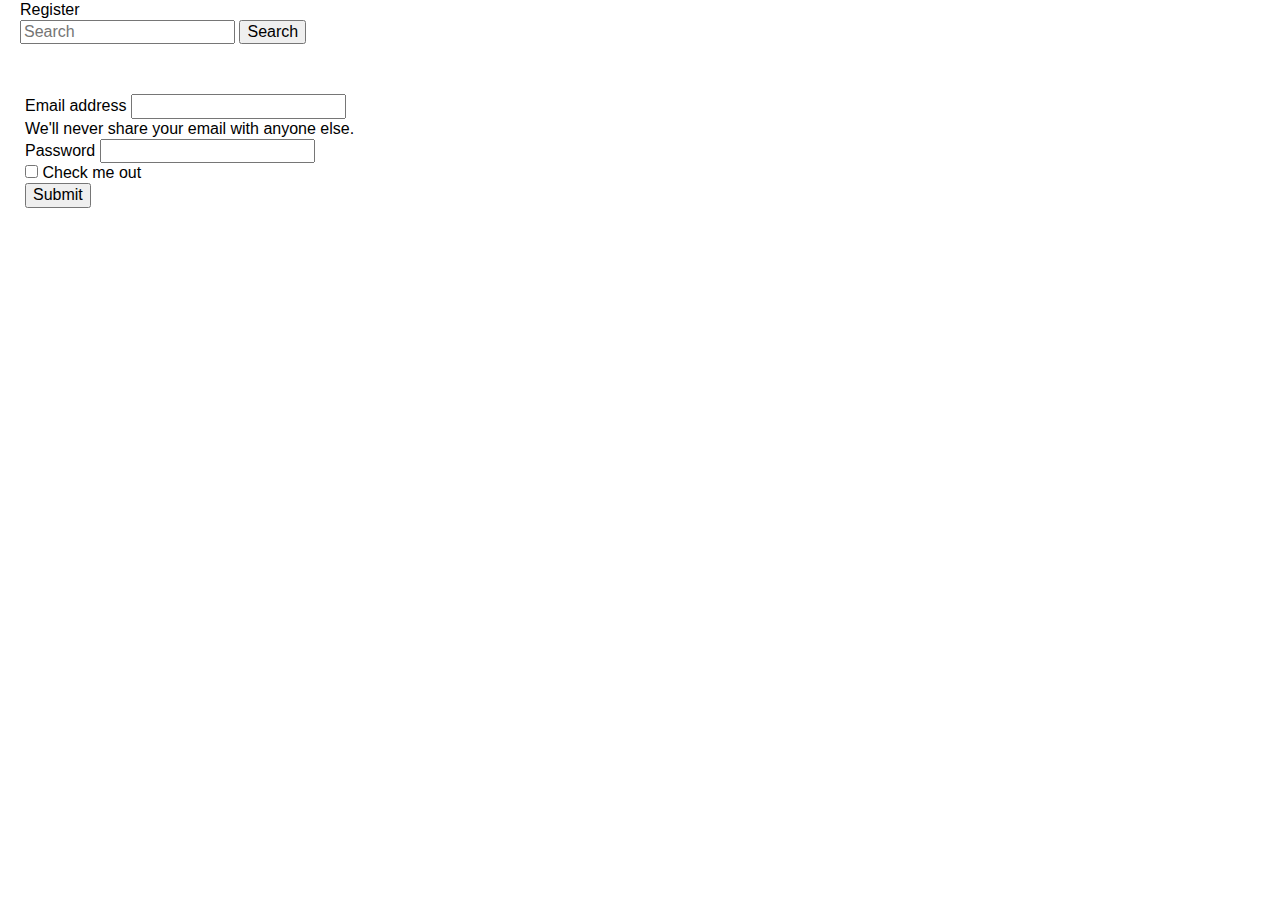
<file: index.html>
<!DOCTYPE html>
<html lang="en">

<head>
    <meta charset="UTF-8">
    <meta http-equiv="X-UA-Compatible" content="IE=edge">
    <meta name="viewport" content="width=device-width, initial-scale=1.0">
    <title>Bootstrap exam</title>
    <!-- main css -->
    <link rel="stylesheet" href="./css/style.min.css">
    <!-- Bootstrap -->
    <link href="https://cdn.jsdelivr.net/npm/bootstrap@5.3.0-alpha1/dist/css/bootstrap.min.css" rel="stylesheet" integrity="sha384-GLhlTQ8iRABdZLl6O3oVMWSktQOp6b7In1Zl3/Jr59b6EGGoI1aFkw7cmDA6j6gD" crossorigin="anonymous">
</head>

<body>

    <header class="header">
        <div class="container">
            <nav class="navbar bg-body-tertiary">
                <div class="container-fluid">
                    <a class="navbar-brand">Register</a>
                    <form class="d-flex" role="search">
                        <input class="form-control me-2" type="search" placeholder="Search" aria-label="Search">
                        <button class="btn btn-outline-success" type="submit">Search</button>
                    </form>
                </div>
            </nav>
        </div>
    </header>

    <main class="main">
        <div class="container">
            <section class="register">

                <form>
                    <div class="mb-3">
                        <label for="exampleInputEmail1" class="form-label">Email address</label>
                        <input type="email" class="form-control" id="exampleInputEmail1" aria-describedby="emailHelp">
                        <div id="emailHelp" class="form-text">We'll never share your email with anyone else.</div>
                    </div>
                    <div class="mb-3">
                        <label for="exampleInputPassword1" class="form-label">Password</label>
                        <input type="password" class="form-control" id="exampleInputPassword1">
                    </div>
                    <div class="mb-3 form-check">
                        <input type="checkbox" class="form-check-input" id="exampleCheck1">
                        <label class="form-check-label" for="exampleCheck1">Check me out</label>
                    </div>
                    <button type="submit" class="btn btn-primary">Submit</button>
                </form>


            </section>
        </div>
    </main>

</body>

</html>
</file>
<file: css/style.min.css>
/*! normalize.css v8.0.1 | MIT License | github.com/necolas/normalize.css */html{line-height:1.15;-webkit-text-size-adjust:100%}body{margin:0}main{display:block}h1{font-size:2em;margin:.67em 0}hr{box-sizing:content-box;height:0;overflow:visible}pre{font-family:monospace,monospace;font-size:1em}a{background-color:rgba(0,0,0,0)}abbr[title]{border-bottom:none;text-decoration:underline;text-decoration:underline dotted}b,strong{font-weight:bolder}code,kbd,samp{font-family:monospace,monospace;font-size:1em}small{font-size:80%}sub,sup{font-size:75%;line-height:0;position:relative;vertical-align:baseline}sub{bottom:-0.25em}sup{top:-0.5em}img{border-style:none}button,input,optgroup,select,textarea{font-family:inherit;font-size:100%;line-height:1.15;margin:0}button,input{overflow:visible}button,select{text-transform:none}button,[type=button],[type=reset],[type=submit]{-webkit-appearance:button}button::-moz-focus-inner,[type=button]::-moz-focus-inner,[type=reset]::-moz-focus-inner,[type=submit]::-moz-focus-inner{border-style:none;padding:0}button:-moz-focusring,[type=button]:-moz-focusring,[type=reset]:-moz-focusring,[type=submit]:-moz-focusring{outline:1px dotted ButtonText}fieldset{padding:.35em .75em .625em}legend{box-sizing:border-box;color:inherit;display:table;max-width:100%;padding:0;white-space:normal}progress{vertical-align:baseline}textarea{overflow:auto}[type=checkbox],[type=radio]{box-sizing:border-box;padding:0}[type=number]::-webkit-inner-spin-button,[type=number]::-webkit-outer-spin-button{height:auto}[type=search]{-webkit-appearance:textfield;outline-offset:-2px}[type=search]::-webkit-search-decoration{-webkit-appearance:none}::-webkit-file-upload-button{-webkit-appearance:button;font:inherit}details{display:block}summary{display:list-item}template{display:none}[hidden]{display:none}*{box-sizing:border-box}html{height:100%;scroll-behavior:smooth}body{display:flex;flex-direction:column;height:100%;margin:0;padding:0;font-family:"Arial",sans-serif;font-size:16px;font-weight:400;line-height:20px;color:#000;background-color:#fff;overflow-x:hidden}img{display:block;height:auto}.site-main{flex-grow:1}.visually-hidden{position:absolute;width:1px;height:1px;margin:-1px;border:0;padding:0;white-space:nowrap;clip-path:inset(100%);clip:rect(0 0 0 0);overflow:hidden}.container{width:100%;padding:0 20px}.header{width:100%}.register{padding:50px 5px}.footer{width:100%}/*# sourceMappingURL=style.min.css.map */
</file>
